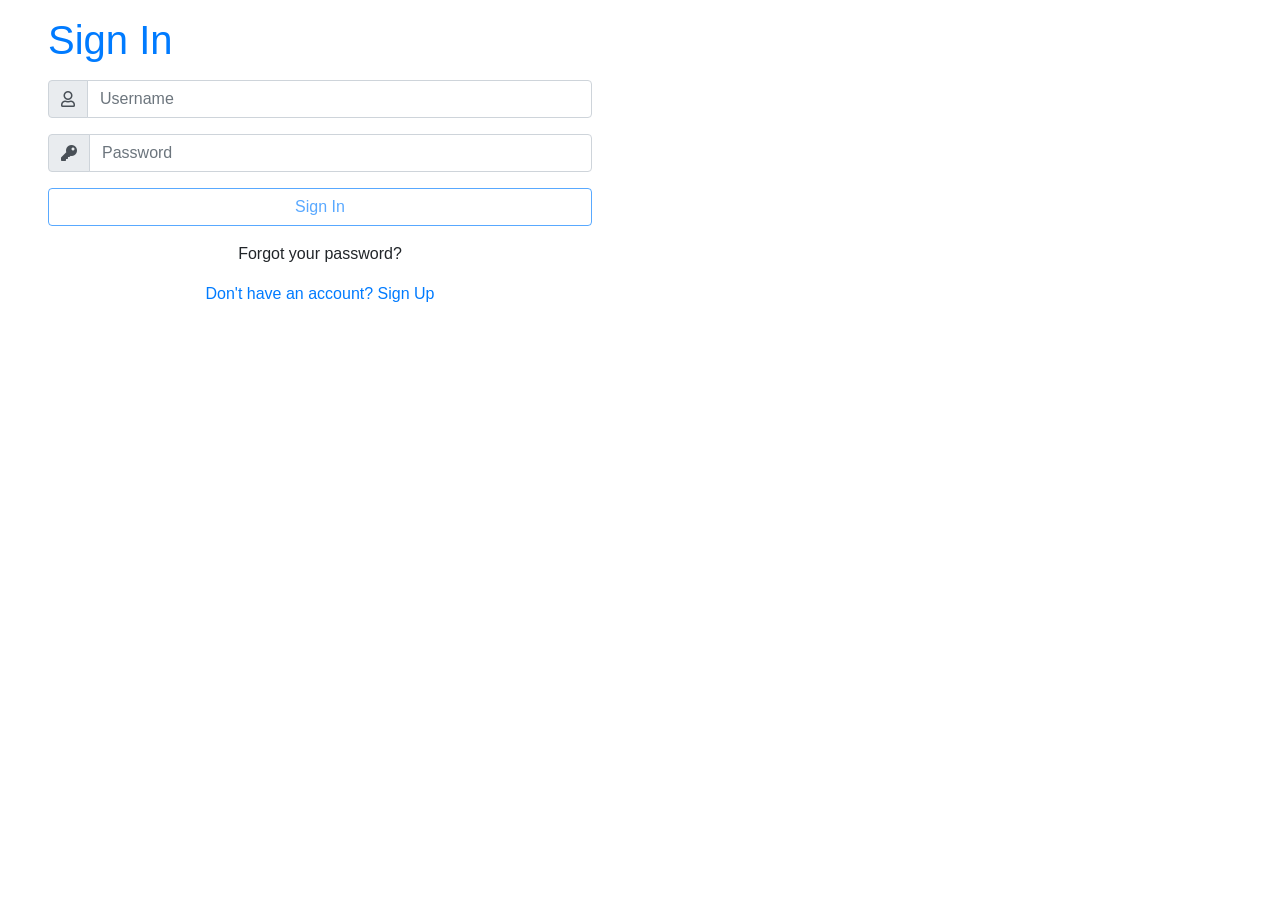
<file: admin/index.html>
<!DOCTYPE HTML>
<html>
    <head>
        <meta charset="utf-8">
        <meta name="viewport" content="width=device-width, initial-scale=1, shrink-to-fit=no">

       
        <link rel="stylesheet" type="text/css" href="../css/app.css">
        <link rel="stylesheet" type="text/css" href="../css/fontawesome/css/all.css">
         <script src="../js/angular.min.js"></script>
         <script type="text/javascript" src="../js/angular-route.min.js"></script>
         <script src="../js/angular_controllers.js"></script>
        <script type="text/javascript" src="../js/angular-my-services.js"></script>
       
        
        <title>Quizzen</title>
    </head>
    <body  ng-app="theApp">
        <main ng-view></main>
    </body>
      <script src="../js/jquery-3.3.1.min.js"></script>
        <script src="../bootstrap/dist/js/bootstrap.bundle.js"></script>
        <script src="../js/script.js"></script> 
</html>
</file>
